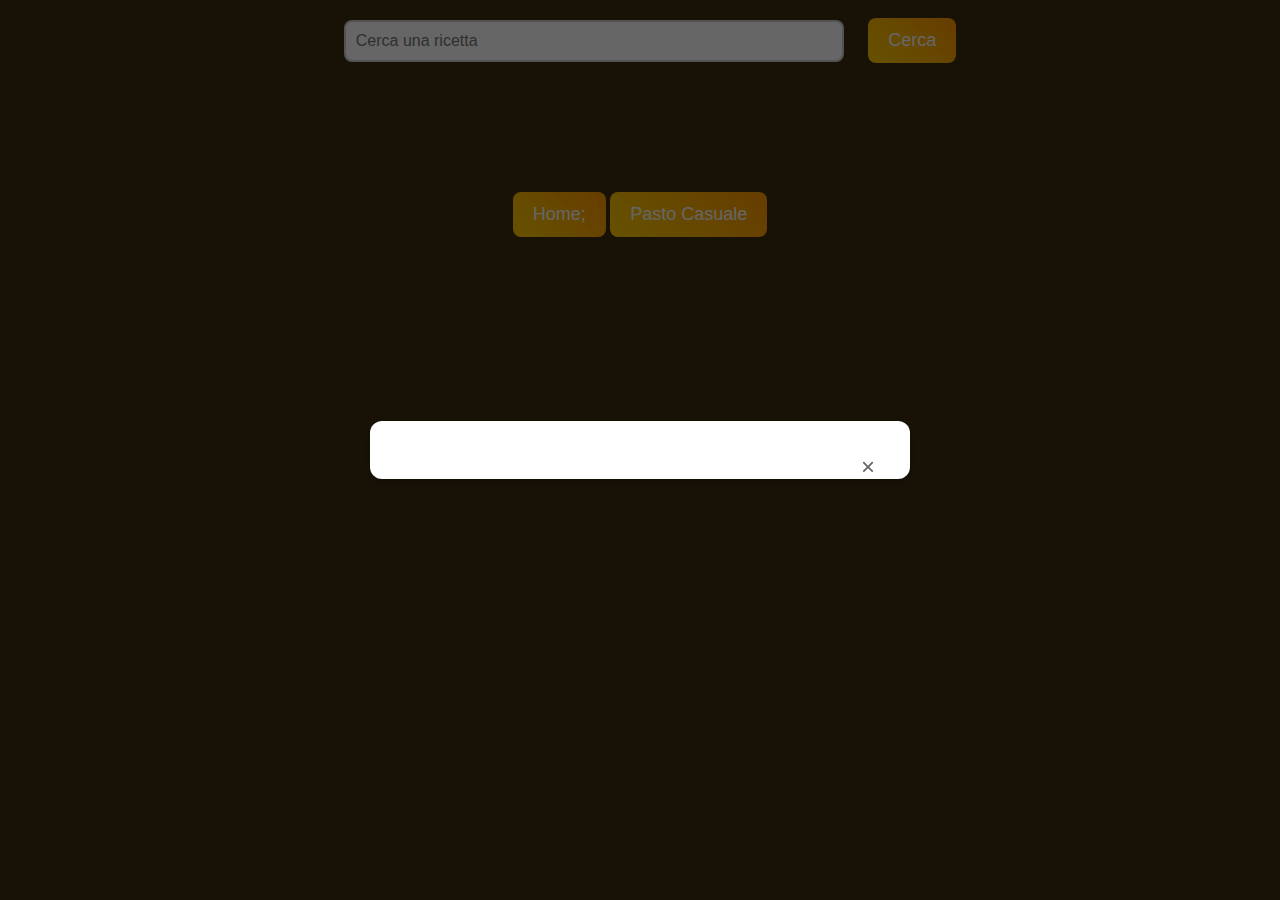
<file: index.html>
<!DOCTYPE html>
<html lang="it">
<head>
    <meta charset="UTF-8">
    <meta name="viewport" content="width=device-width, initial-scale=1.0">
    <link rel="stylesheet" href="style.css">
    <title>Document</title>
</head>
<body>
    <script src="myscript.js"></script>

    <nav>
        <input type="text" id="ricerca" placeholder="Cerca una ricetta">
        <button onclick="ricerca()">Cerca</button>
    </nav>

    <div class="container">
        
    </div>
    <div class="meal-container"></div> <!-- O semplicemente .container -->

    <div class="result-container"></div>

    <div id="myModal" class="modal">
        <div class="modal-content">
          <button class="close" onclick="chiudiModal()">&times;</button>
          <h3 id="modalTitle"></h3>
          <p id="modalInstructions"></p>
        </div>
    </div>

    <button class="refresh" onclick="ricaricaCategorie()">Home;</button>
    <button class="random" onclick="pastoCasuale()">Pasto Casuale</button>
</body>
</html>
</file>
<file: style.css>
/* Stile Generale */
body {
    font-family: 'Arial', sans-serif;
    margin: 0;
    padding: 0;
    background-color: #3e2f10;
    color: #fff;
    text-align: center; /* Centra tutto il testo di default */
}

/* Barra di ricerca */
.search-container {
    text-align: center;
    margin: 20px 0;
}
.container div p {
    font-size: 18px;
    font-weight: bold;
    color: #000; /* Nero per visibilità */
    margin-top: 10px;
    text-align: center;
}

input[type="text"] {
    width: 80%;
    max-width: 500px;
    padding: 12px;
    font-size: 18px;
    border: 2px solid #ccc;
    border-radius: 8px;
    box-sizing: border-box;
    transition: all 0.3s ease-in-out;
}

input[type="text"]:focus {
    border-color: #ffcc00;
    outline: none;
    box-shadow: 0 0 10px rgba(255, 204, 0, 0.6);
}

/* Bottoni */
button {
    padding: 12px 20px;
    background: linear-gradient(45deg, #ffcc00, #ff9900);
    color: #fff;
    font-size: 18px;
    border: none;
    border-radius: 8px;
    cursor: pointer;
    display: inline-block;
    margin: 10px auto;
    transition: all 0.3s ease-in-out;
}

button:hover {
    background: linear-gradient(45deg, #ff9900, #ff6600);
    transform: scale(1.05);
}

/* Contenitore della griglia */
.container {
    display: flex;
    flex-wrap: wrap;
    justify-content: center;
    gap: 20px;
    padding: 20px;
    margin-top: 20px;
}

/* Stile delle Categorie */
.container div {
    background-color: #fff;
    padding: 15px;
    border-radius: 12px;
    box-shadow: 0 4px 10px rgba(0, 0, 0, 0.2);
    text-align: center;
    transition: all 0.3s ease-in-out;
    cursor: pointer;
    width: 250px;
}

.container img {
    width: 100%;
    height: auto;
    border-radius: 8px;
}

.container div:hover {
    transform: scale(1.05);
    box-shadow: 0 6px 15px rgba(0, 0, 0, 0.3);
}

/* Risultati della ricerca */
.result-container {
    display: flex;
    flex-wrap: wrap;
    justify-content: center;
    gap: 20px;
    margin-top: 20px;
}

/* Stile singolo risultato */
.result-container div {
    background-color: #fff;
    color: #333;
    padding: 15px;
    border-radius: 12px;
    text-align: center;
    box-shadow: 0 4px 10px rgba(0, 0, 0, 0.2);
    transition: all 0.3s ease-in-out;
    max-width: 250px;
}

/* Titolo del piatto */
.result-container h3 {
    font-size: 20px;
    margin: 10px 0;
    color: #000;
}

/* Immagini nei risultati */
.result-container img {
    width: 100%;
    height: auto;
    border-radius: 8px;
}

/* Effetto hover sui risultati */
.result-container div:hover {
    transform: scale(1.05);
}

/* Modale */
.modal {
    display: none;
    position: fixed;
    z-index: 1000;
    left: 0;
    top: 0;
    width: 100%;
    height: 100%;
    background-color: rgba(0, 0, 0, 0.6);
    display: flex;
    justify-content: center;
    align-items: center;
    animation: fadeIn 0.3s ease-in-out;
}

.modal-content {
    background-color: #fff;
    color: #333;
    padding: 20px;
    border-radius: 12px;
    width: 80%;
    max-width: 500px;
    box-shadow: 0 4px 15px rgba(0, 0, 0, 0.3);
    text-align: center;
    animation: slideIn 0.3s ease-in-out;
    position: relative;
}

/* Pulsante di chiusura della modale */
.close {
    position: absolute;
    top: 10px;
    right: 15px;
    font-size: 24px;
    cursor: pointer;
    background: transparent;
    border: none;
    color: #666;
    transition: color 0.3s ease-in-out;
}

.close:hover {
    color: #ff6600;
}

/* Animazioni */
@keyframes fadeIn {
    from { opacity: 0; }
    to { opacity: 1; }
}

@keyframes slideIn {
    from { transform: translateY(-30px); opacity: 0; }
    to { transform: translateY(0); opacity: 1; }
}

/* Mobile */
@media (max-width: 600px) {
    .container {
        flex-direction: column;
        align-items: center;
    }

    .result-container {
        flex-direction: column;
        align-items: center;
    }

    input[type="text"] {
        font-size: 16px;
    }

    button {
        font-size: 16px;
    }
}
.meal-card h3 {
    margin-top: 10px;
    font-size: 18px;
    color: #333;  /* Assicura che il testo sia visibile su sfondo chiaro */
    font-weight: bold;
    text-align: center;
}
.category-container, .meal-container {
    display: flex;
    flex-wrap: wrap;
    margin-top: 20px;
}
.category-item, .meal-item {
    width: 200px;
    margin: 10px;
    text-align: center;
    cursor: pointer;
}
.category-item img, .meal-item img {
    width: 100%;
    height: auto;
}
#ricerca {
    margin: 20px;
    padding: 10px;
    font-size: 16px;
}
.result-container {
    display: flex;
    flex-wrap: wrap;
}
</file>
